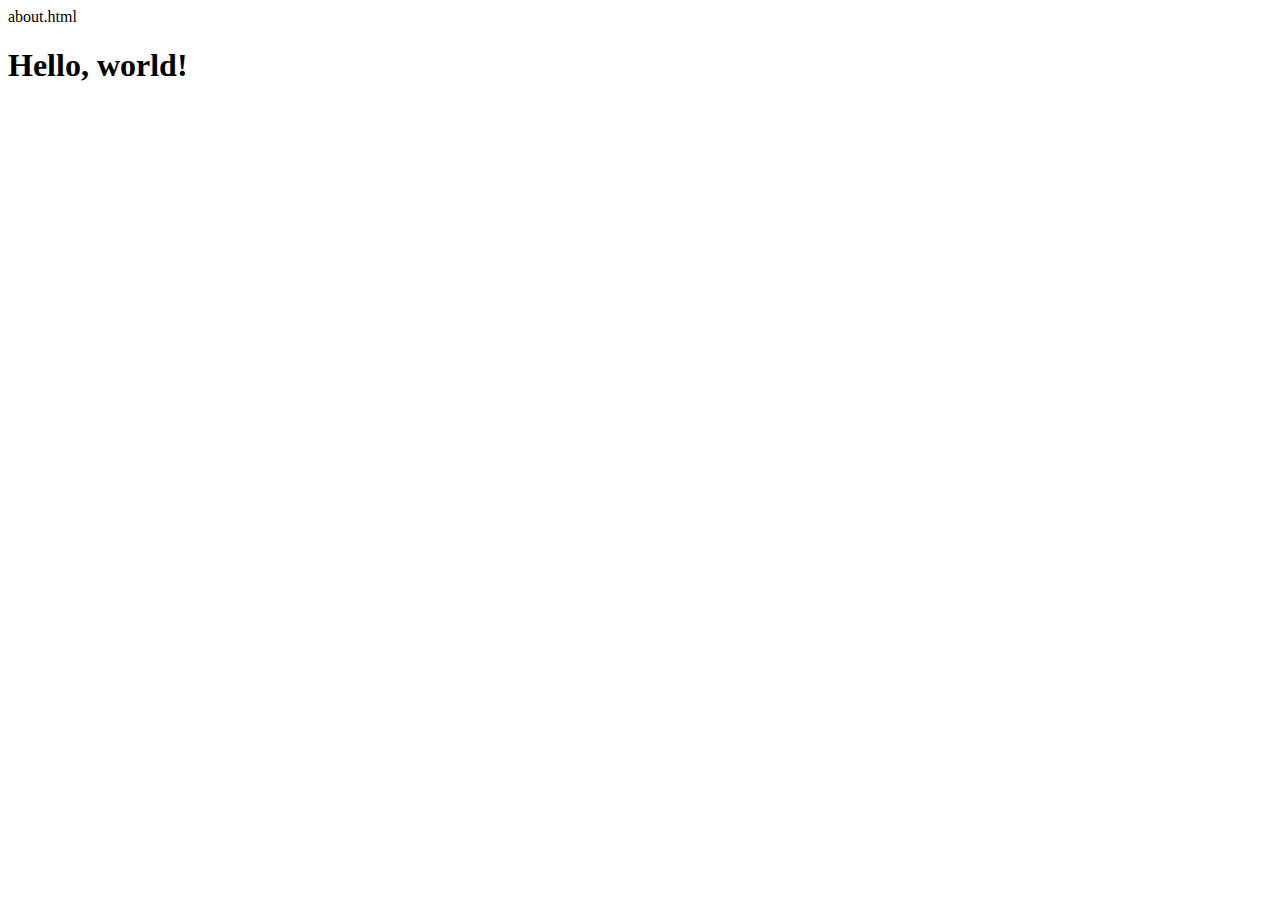
<file: practice/about.html>
about.html
<!doctype html>
<html lang="en">
  <head>
    <!-- Required meta tags -->
    <meta charset="utf-8">
    <meta name="viewport" content="width=device-width, initial-scale=1, shrink-to-fit=no">

    <!-- Bootstrap CSS -->
    <link rel="stylesheet" href="https://cdn.jsdelivr.net/npm/bootstrap@4.6.2/dist/css/bootstrap.min.css" integrity="sha384-xOolHFLEh07PJGoPkLv1IbcEPTNtaed2xpHsD9ESMhqIYd0nLMwNLD69Npy4HI+N" crossorigin="anonymous">

    <title>Hello, world!</title>
  </head>
  <body>
    <h1>Hello, world!</h1>

    <!-- Optional JavaScript; choose one of the two! -->

    <!-- Option 1: jQuery and Bootstrap Bundle (includes Popper) -->
    <script src="https://cdn.jsdelivr.net/npm/jquery@3.5.1/dist/jquery.slim.min.js" integrity="sha384-DfXdz2htPH0lsSSs5nCTpuj/zy4C+OGpamoFVy38MVBnE+IbbVYUew+OrCXaRkfj" crossorigin="anonymous"></script>
    <script src="https://cdn.jsdelivr.net/npm/bootstrap@4.6.2/dist/js/bootstrap.bundle.min.js" integrity="sha384-Fy6S3B9q64WdZWQUiU+q4/2Lc9npb8tCaSX9FK7E8HnRr0Jz8D6OP9dO5Vg3Q9ct" crossorigin="anonymous"></script>

    <!-- Option 2: Separate Popper and Bootstrap JS -->
    <!--
    <script src="https://cdn.jsdelivr.net/npm/jquery@3.5.1/dist/jquery.slim.min.js" integrity="sha384-DfXdz2htPH0lsSSs5nCTpuj/zy4C+OGpamoFVy38MVBnE+IbbVYUew+OrCXaRkfj" crossorigin="anonymous"></script>
    <script src="https://cdn.jsdelivr.net/npm/popper.js@1.16.1/dist/umd/popper.min.js" integrity="sha384-9/reFTGAW83EW2RDu2S0VKaIzap3H66lZH81PoYlFhbGU+6BZp6G7niu735Sk7lN" crossorigin="anonymous"></script>
    <script src="https://cdn.jsdelivr.net/npm/bootstrap@4.6.2/dist/js/bootstrap.min.js" integrity="sha384-+sLIOodYLS7CIrQpBjl+C7nPvqq+FbNUBDunl/OZv93DB7Ln/533i8e/mZXLi/P+" crossorigin="anonymous"></script>
    -->
  </body>
</html>
</file>
